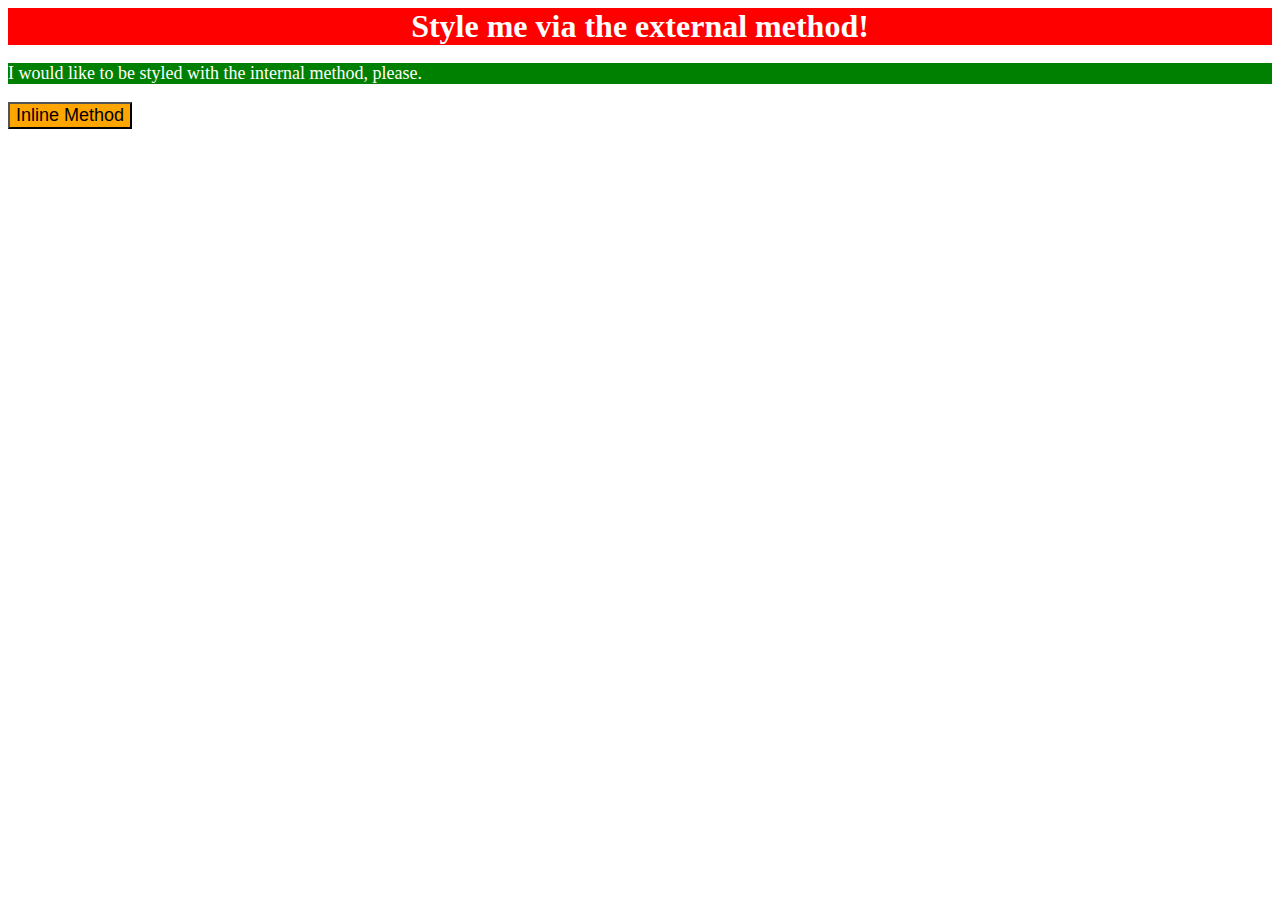
<file: foundations/intro-to-css/01-css-methods/index.html>
<!DOCTYPE html>
<html lang="en">
  <head>
    <meta charset="UTF-8">
    <meta http-equiv="X-UA-Compatible" content="IE=edge">
    <meta name="viewport" content="width=device-width, initial-scale=1.0">
    <title>Methods for Adding CSS</title>
    <!-- the below element references the styles.css file to perform "external styling" -->
    <link rel="stylesheet" href="styles.css">
    <!-- below is an example of "internal styling" -->
    <style>
      p {
        color: white;
        background-color: green;
        font-size: 18px;
      }
    </style>
  </head>
  <body>
    <div>Style me via the external method!</div>
    <p>I would like to be styled with the internal method, please.</p>
    <!-- the element below has been styled with "inline styling" -->
    <button style="background-color: orange; font-size: 18px">Inline Method</button>
  </body>
</html>
</file>
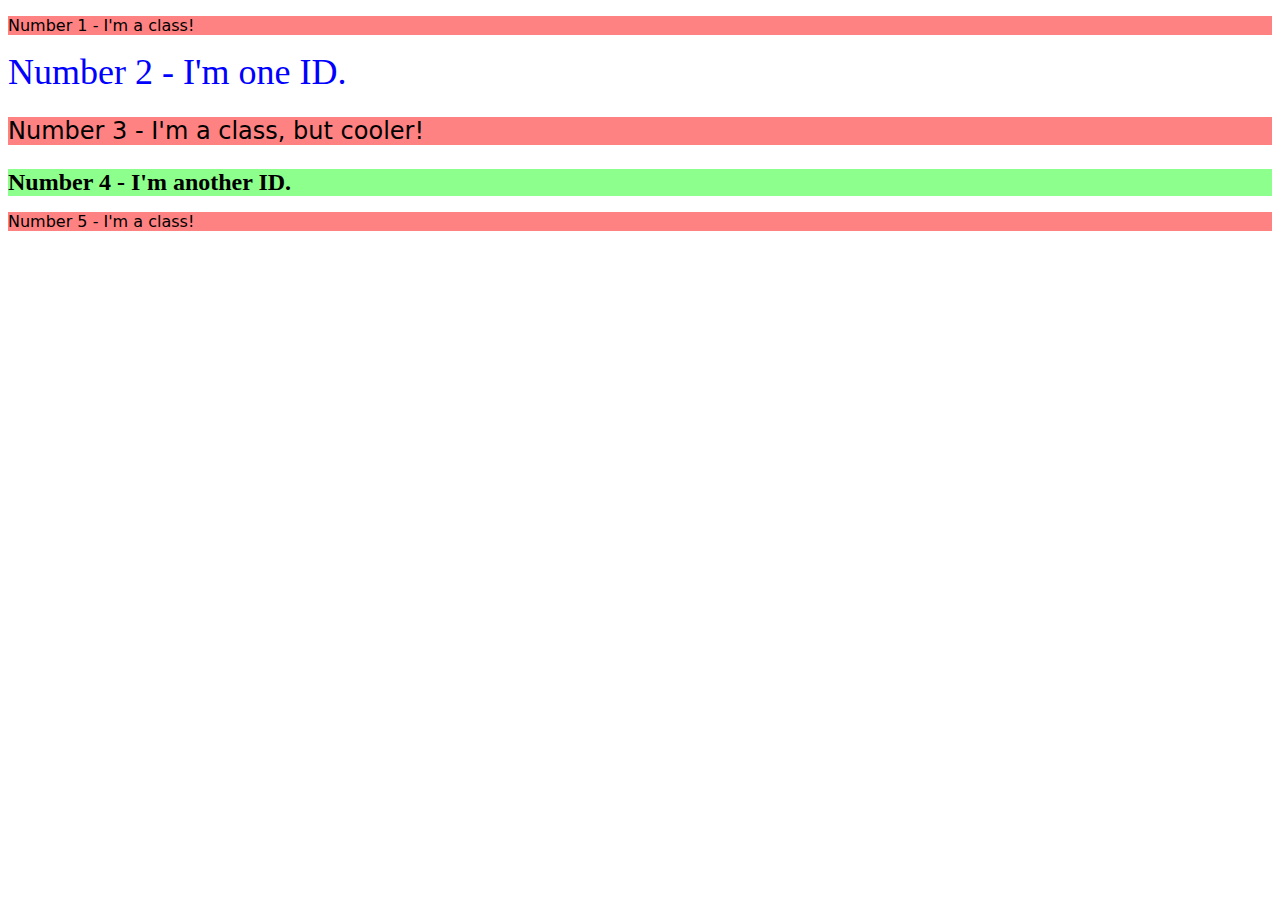
<file: foundations/intro-to-css/02-class-id-selectors/index.html>
<!DOCTYPE html>
<html lang="en">
  <head>
    <meta charset="UTF-8">
    <meta http-equiv="X-UA-Compatible" content="IE=edge">
    <meta name="viewport" content="width=device-width, initial-scale=1.0">
    <title>Class and ID Selectors</title>
    <link rel="stylesheet" href="style.css">
  </head>
  <body>
    <p class="para">Number 1 - I'm a class!</p>
    <div ID="id1">Number 2 - I'm one ID.</div>
    <p class="para extra">Number 3 - I'm a class, but cooler!</p>
    <div ID="id2" class="extra">Number 4 - I'm another ID.</div>
    <p class="para">Number 5 - I'm a class!</p>
  </body>
</html>
</file>
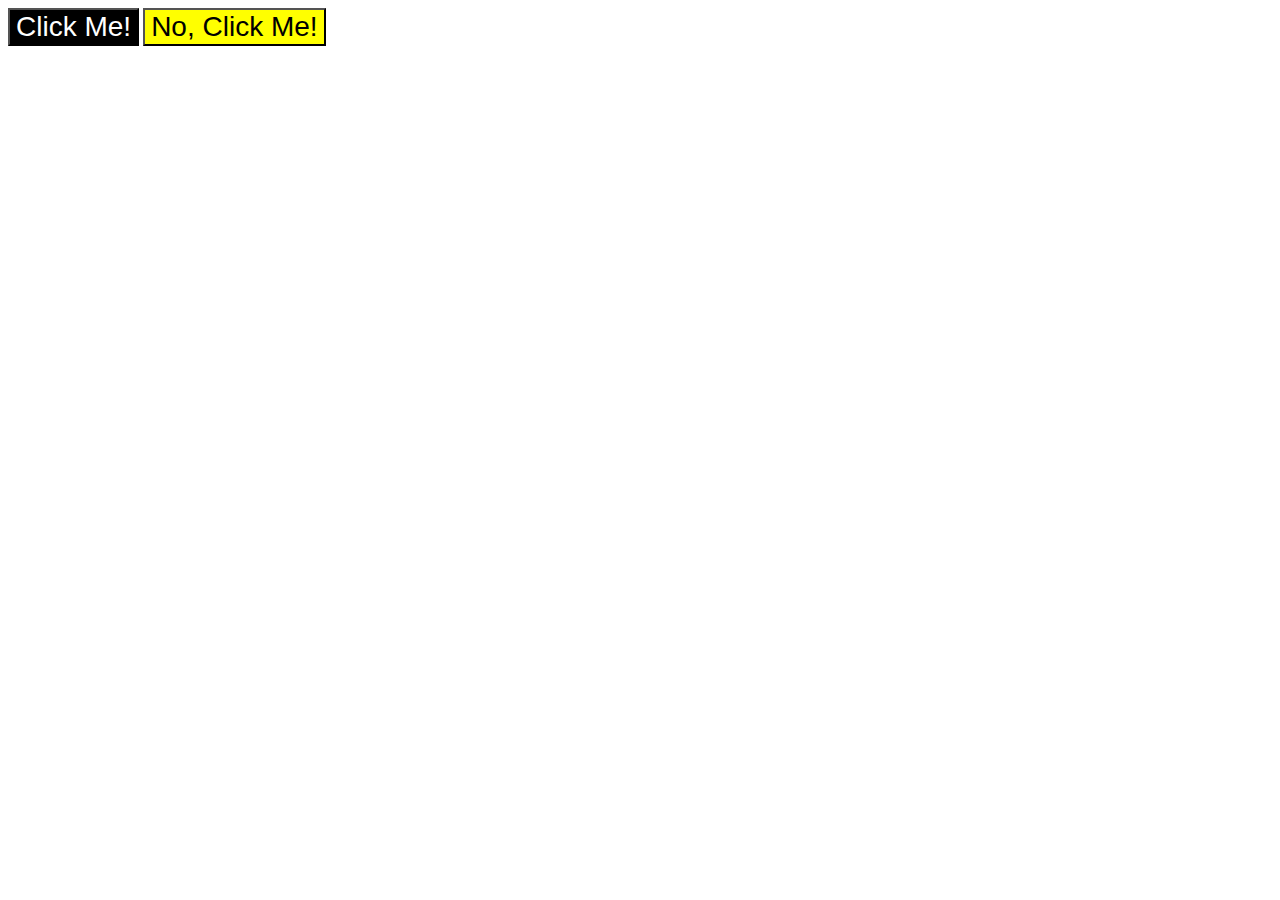
<file: foundations/intro-to-css/03-grouping-selectors/index.html>
<!DOCTYPE html>
<html lang="en">
  <head>
    <meta charset="UTF-8">
    <meta http-equiv="X-UA-Compatible" content="IE=edge">
    <meta name="viewport" content="width=device-width, initial-scale=1.0">
    <title>Grouping Selectors</title>
    <link rel="stylesheet" href="style.css">
  </head>
  <body>
    <button class="button1">Click Me!</button>
    <button class="button2">No, Click Me!</button>
  </body>
</html>
</file>
<file: foundations/intro-to-css/01-css-methods/styles.css>
/* this is an example of external styling */
div {
    color: white;
    text-align: center;
    background-color: red;
    font-size: 32px;
    font-weight: bold;
}
</file>
<file: foundations/intro-to-css/02-class-id-selectors/style.css>
.para {
    background-color: rgb(255, 130, 130);
    font-family: "verdana", "DejaVu Sans", sans-serif;
}

.extra {
    font-size: 24px;
}

#id1 {
    color: rgb(0, 0, 255);
    font-size: 36px;
}

#id2 {
    background-color: rgb(140, 255, 140);
    font-weight: bold;
}
</file>
<file: foundations/intro-to-css/03-grouping-selectors/style.css>
.button1,
.button2 {
    font-size: 28px;
    font-family: Helvetica, "Times New Roman", sans-serif;
}

.button1 {
    color: white;
    background-color: black;
}

.button2 {
    background-color: yellow;
}
</file>
